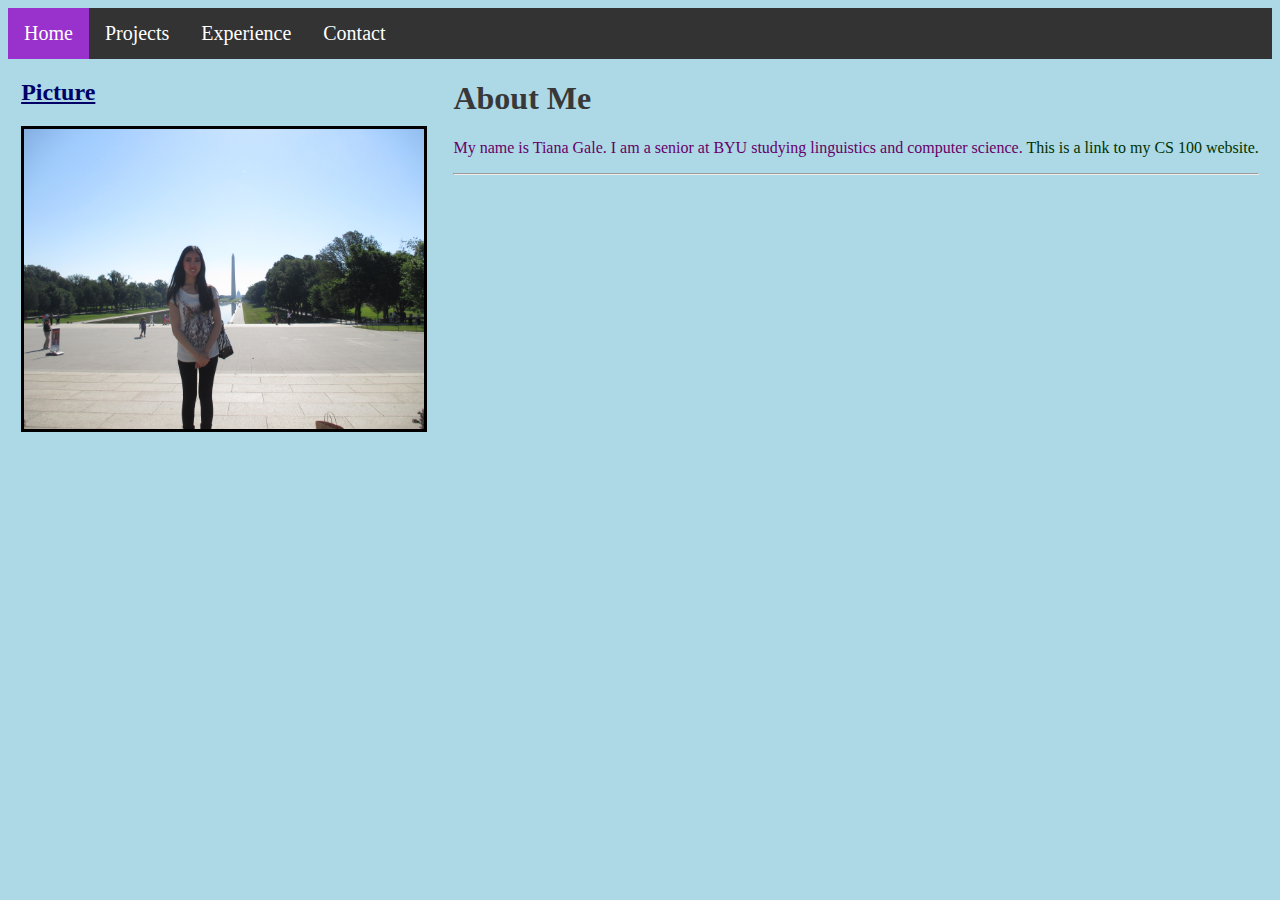
<file: index.html>
<!DOCTYPE html>
<html>
<head>
<link type="text/css" rel="stylesheet" href="styles.css">
<title>First Page</title>
</head>
<body>
<nav>
<ul>
	<li><a class="active" href="index.html">Home</a></li>
	<li><a href="projects.html">Projects</a></li>
	<li><a href="experience.html">Experience</a></li>
	<li><a href="contact.html">Contact</a></li>
</ul>
</nav>
<section>
   <aside>
      <h2>Picture</h2>
<img src="IMG_1330.JPG"/>

   </aside>
   <article>
      <h1>About Me</h1>
<p>My name is Tiana Gale. I am a senior at BYU studying linguistics and computer science. 
<a href="https://students.cs.byu.edu/~snowyowl/">This is a link to my CS 100 website.</a></p><hr>
   </article>
</section>


</body>
</html>
</file>
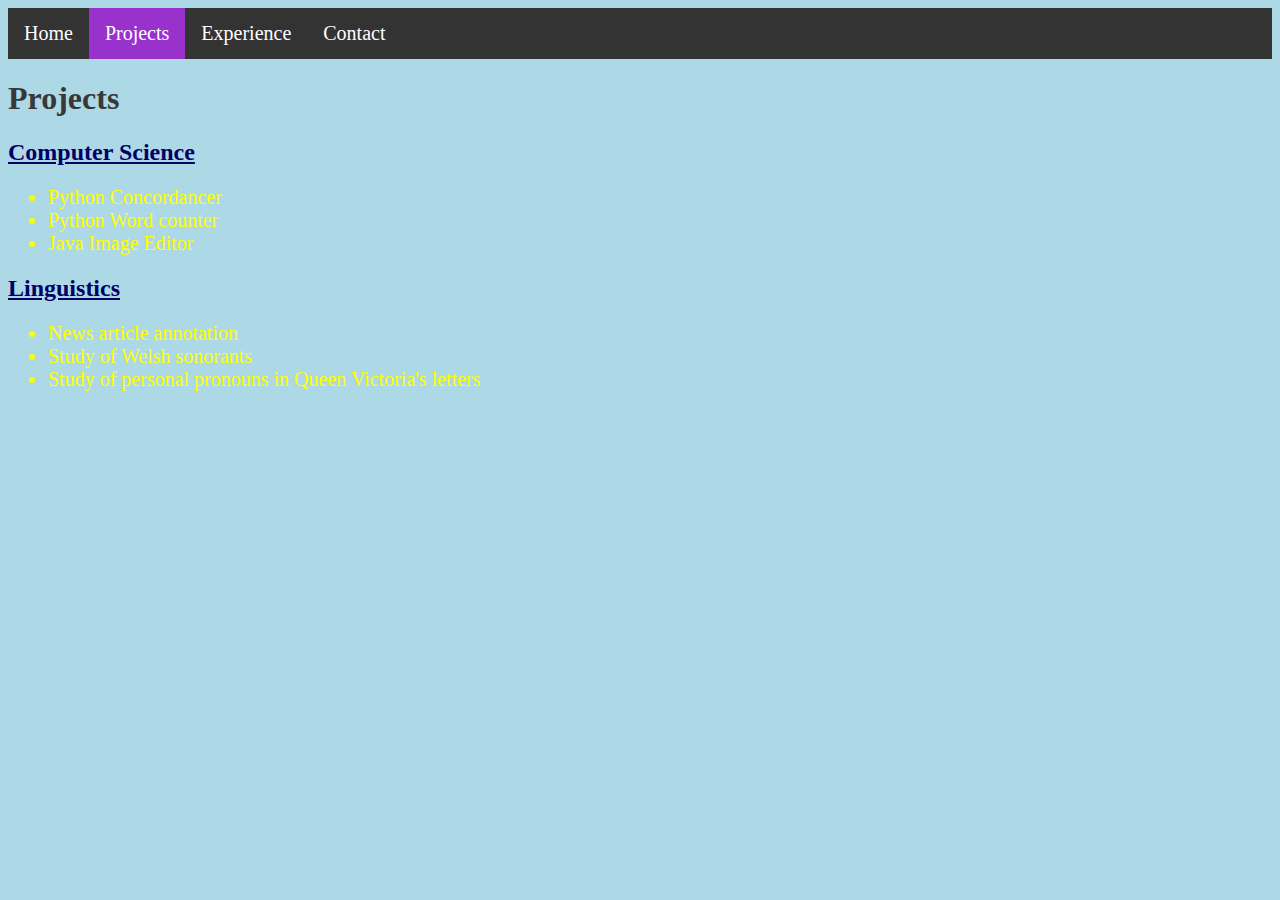
<file: projects.html>
<!DOCTYPE html>
<html>
<head>
<link type="text/css" rel="stylesheet" href="styles.css">
<title>Projects</title>
</head>
<body>
<nav>
<ul>
	<li><a href="index.html">Home</a></li>
	<li><a class="active" href="projects.html">Projects</a></li>
	<li><a href="experience.html">Experience</a></li>
	<li><a href="contact.html">Contact</a></li>
</ul>
</nav>
<h1>Projects</h1>
<h2>Computer Science</h2>
<ul>
	<li>Python Concordancer</li>
	<li>Python Word counter</li>
	<li>Java Image Editor</li>
</ul>
<h2>Linguistics</h2>
<ul>
	<li>News article annotation</li>
	<li>Study of Welsh sonorants</li>
	<li>Study of personal pronouns in Queen Victoria's letters</li>
</ul>
</body>
</html>
</file>
<file: styles.css>
img {
	height: 300px;
	width: 400px;
	border: 3px solid black;
}

body {
	background-color: lightblue;
}

h1 {
	font-family: Garamond;
	color: #383838;
}

h2 {
	font-family: Impact;
	text-decoration: underline;
	color: #000066;
}

p {
	font-family: cursive;
	color: #660066;
}

a {
	text-decoration: none;
	color: #003300;
}

a:hover {
	color: blue;
}

ol {
	border: 1px dashed black;
}

li {
	font-family: Verdana;
	font-size: 20px;
	color: #FFFF00;
}

nav ul {
	list-style-type: none;
    margin: 0;
    padding: 0;
    overflow: hidden;
    background-color: #333;
}

nav li {
	float: left;
}

nav li a {
	display: block;
    color: white;
    text-align: center;
    padding: 14px 16px;
    text-decoration: none;
}

nav li a:hover:not(.active) {
	background-color: #111;
}

.active {
    background-color: DarkOrchid;
}

section {
 display: flex;
 justify-content: space-around;
}

aside {
 flex: 1
 margin: 10px;
}

article {
 flex: 4
 margin: 10px;
}
</file>
